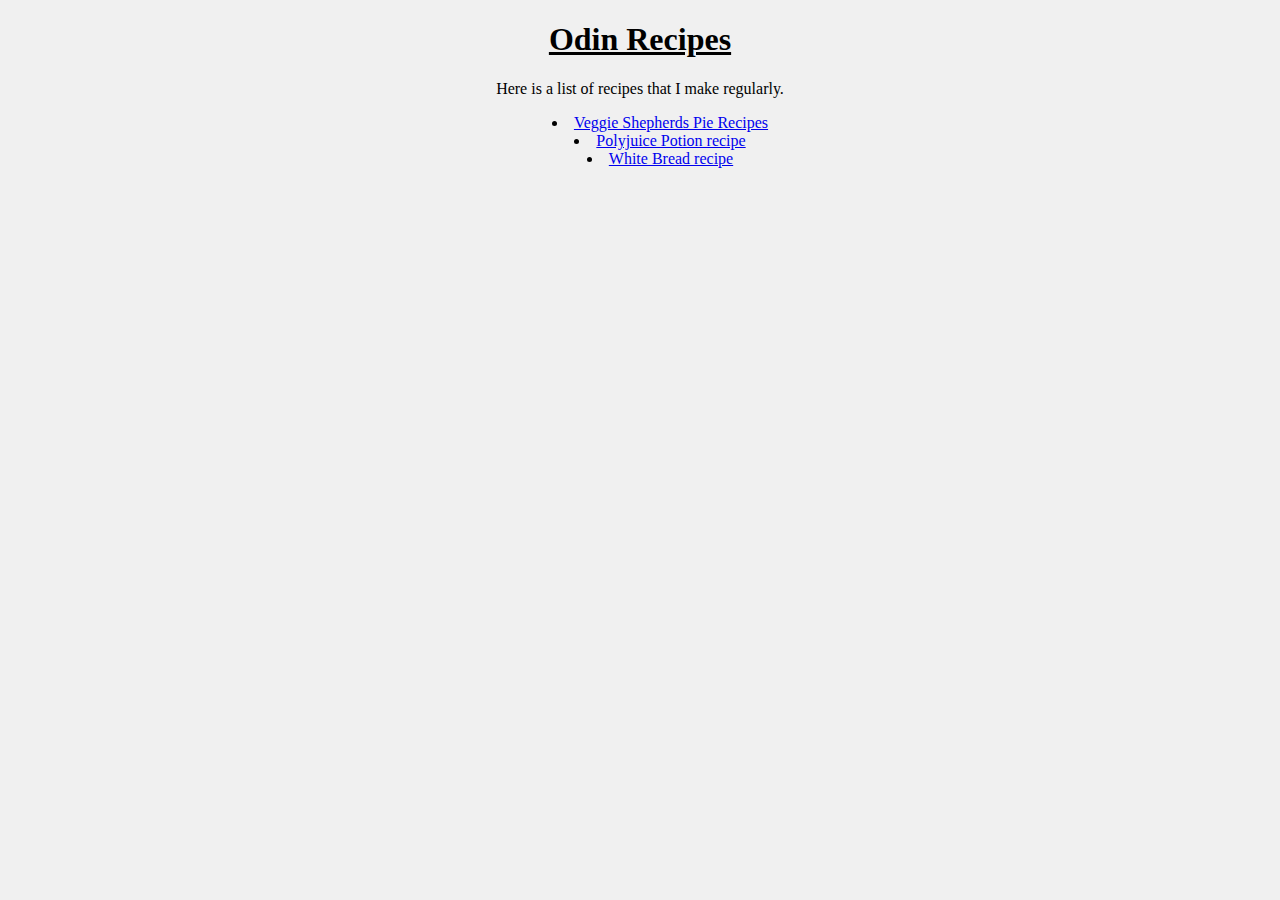
<file: index.html>
<!DOCTYPE html>
<html lang="en">
<head>
    <meta charset="UTF-8">
    <meta http-equiv="X-UA-Compatible" content="IE=edge">
    <meta name="viewport" content="width=device-width, initial-scale=1.0">
    <link rel="stylesheet" href="styles.css">
    <title>Odin Recipes</title>
</head>
<body>
    <h1 class="heading-one">Odin Recipes</h1>
    <p class="welcome">Here is a list of recipes that I make regularly.</p>
    <ul class="recipe-list">
        <li><a href="recipes/veggie-shepherds-pie.html">Veggie Shepherds Pie Recipes</a></li>
<li><a href="recipes/polyjuice.html">Polyjuice Potion recipe</a></li>
<li><a href="recipes/bread.html">White Bread recipe</a></li>
</ul>
</body>
</html>
</file>
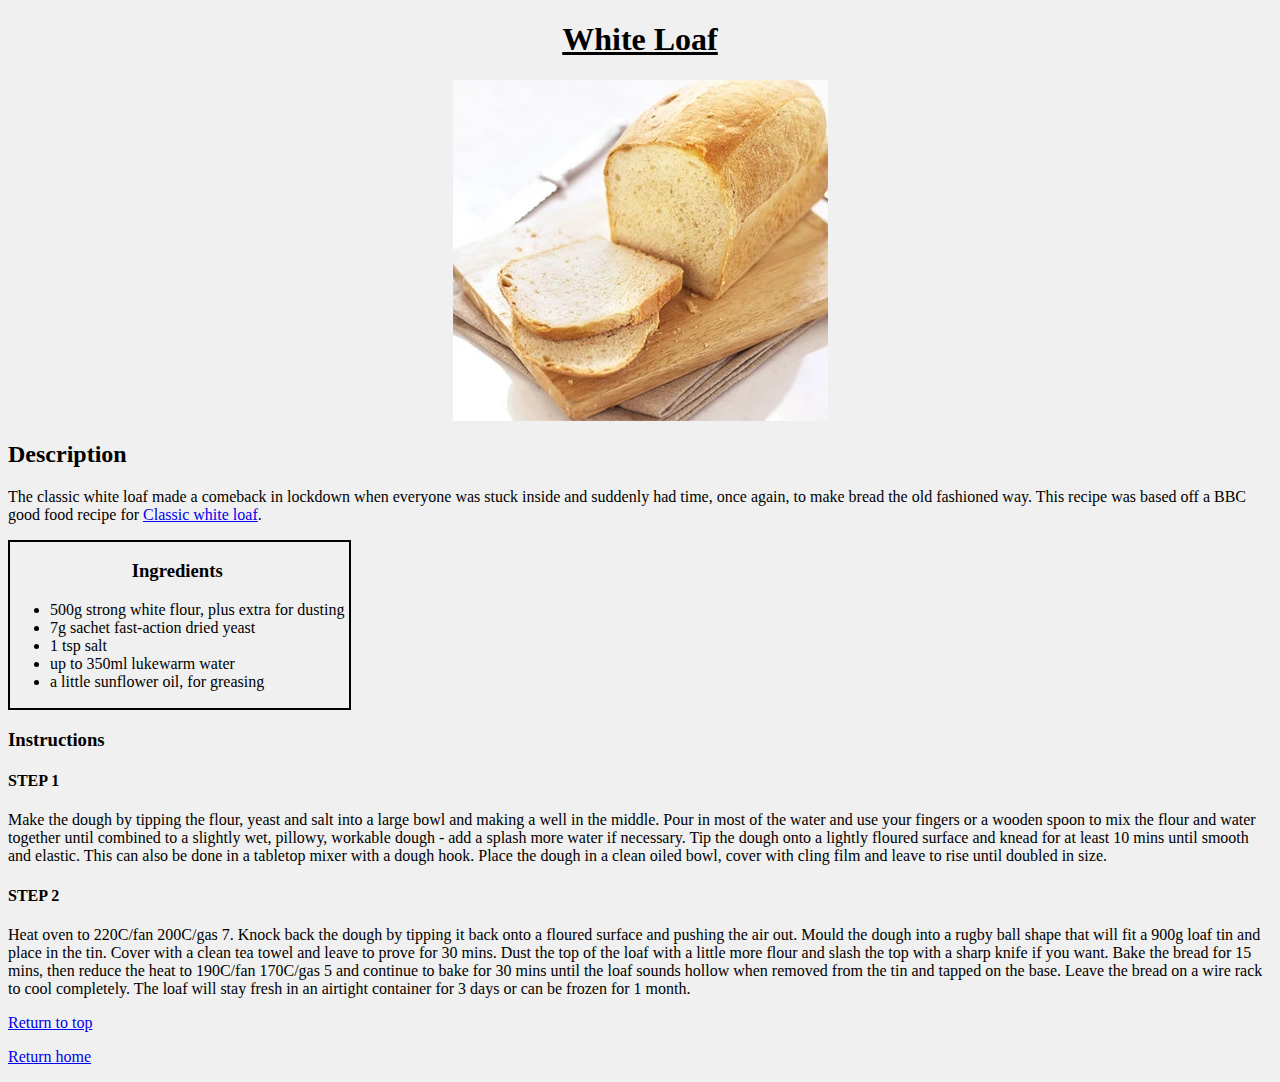
<file: recipes/bread.html>
<!DOCTYPE html>
<html lang="en">
<head>
    <meta charset="UTF-8">
    <meta http-equiv="X-UA-Compatible" content="IE=edge">
    <meta name="viewport" content="width=device-width, initial-scale=1.0">
    <link rel="stylesheet" href="../styles.css">
    <title>White Loaf</title>
</head>
<body>
    <h1 id='header' class="heading-one">White Loaf</h1>
    <img class="centered-image" src="../images/white-loaf.webp">
    <h2>Description</h2>
    <p>The classic white loaf made a comeback in lockdown when everyone was stuck inside and suddenly had time, once again, to make bread the old fashioned way. This recipe was based off a BBC good food recipe for <a href="https://www.bbcgoodfood.com/recipes/classic-white-loaf">Classic white loaf</a>.</p>
    <div class="ingredients">
    <h3 class="ingredients-header">Ingredients</h3>
    <ul>
        <li>500g strong white flour, plus extra for dusting</li>
        <li>7g sachet fast-action dried yeast</li>
        <li>1 tsp salt</li>
        <li>up to 350ml lukewarm water</li>
        <li>a little sunflower oil, for greasing</li>
    </ul>
</div>
    <h3>Instructions</h3>
    <h4>STEP 1</h4>
    <p>Make the dough by tipping the flour, yeast and salt into a large bowl and making a well in the middle. Pour in most of the water and use your fingers or a wooden spoon to mix the flour and water together until combined to a slightly wet, pillowy, workable dough - add a splash more water if necessary. Tip the dough onto a lightly floured surface and knead for at least 10 mins until smooth and elastic. This can also be done in a tabletop mixer with a dough hook. Place the dough in a clean oiled bowl, cover with cling film and leave to rise until doubled in size.</p>
    <h4>STEP 2</h4>
    <p>Heat oven to 220C/fan 200C/gas 7. Knock back the dough by tipping it back onto a floured surface and pushing the air out. Mould the dough into a rugby ball shape that will fit a 900g loaf tin and place in the tin. Cover with a clean tea towel and leave to prove for 30 mins. Dust the top of the loaf with a little more flour and slash the top with a sharp knife if you want. Bake the bread for 15 mins, then reduce the heat to 190C/fan 170C/gas 5 and continue to bake for 30 mins until the loaf sounds hollow when removed from the tin and tapped on the base. Leave the bread on a wire rack to cool completely. The loaf will stay fresh in an airtight container for 3 days or can be frozen for 1 month.</p>
    <p><a href="#header">Return to top</a></p>
    <p><a href="../index.html">Return home</a></p>
</body>
</html>
</file>
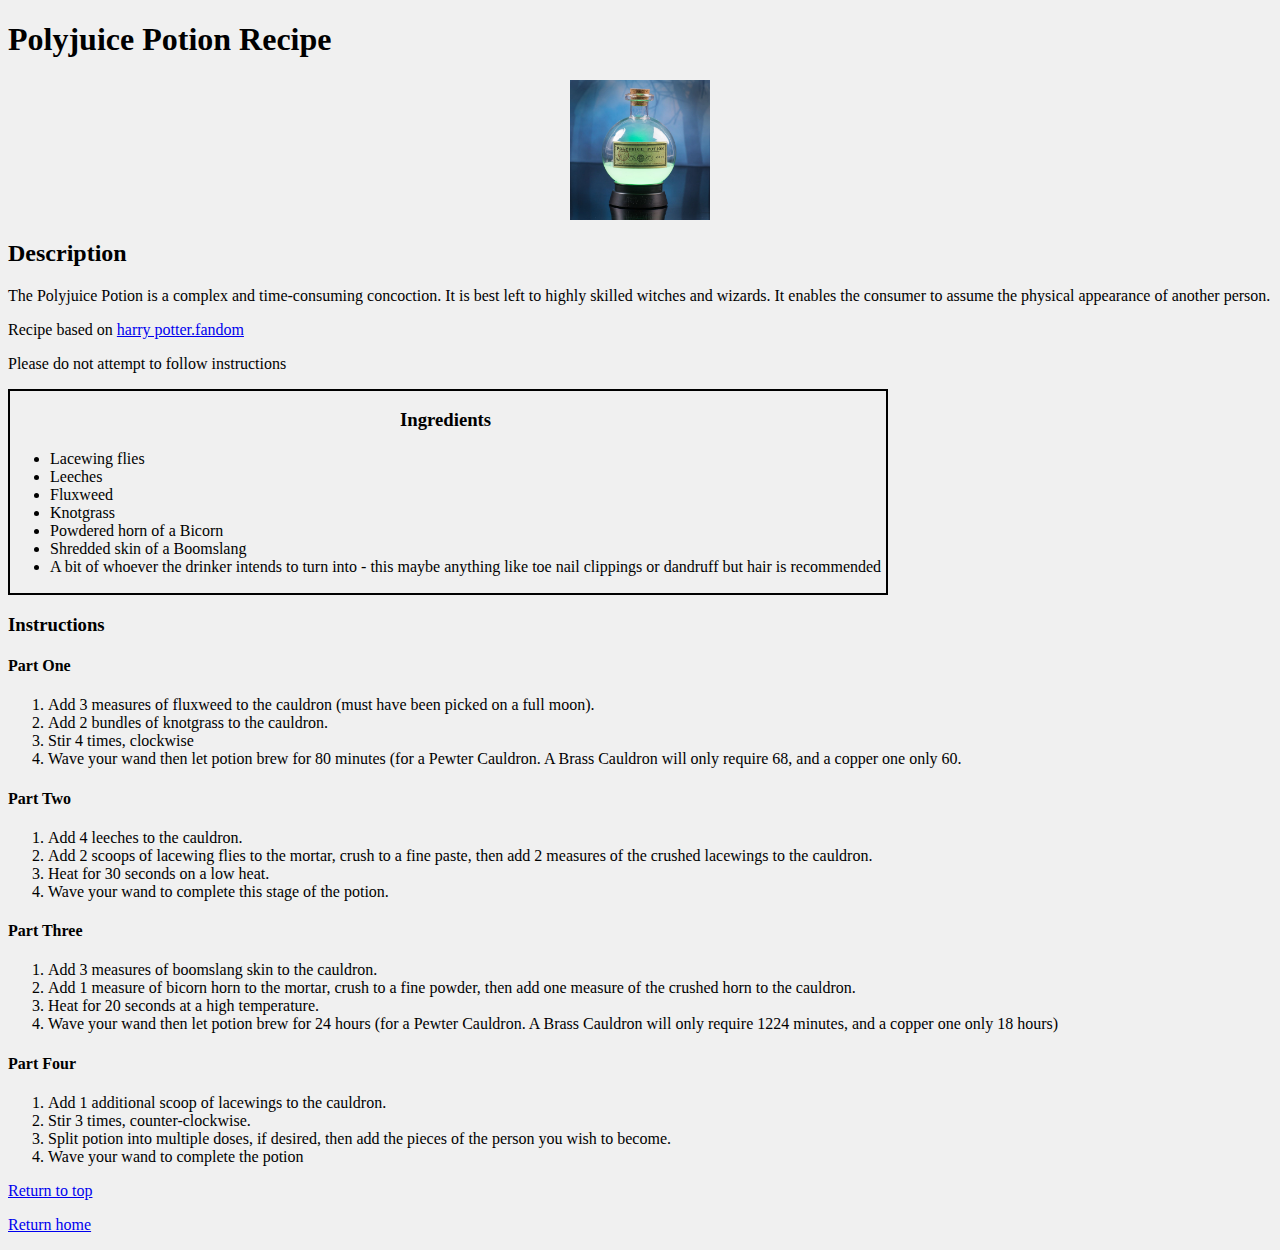
<file: recipes/polyjuice.html>
<!DOCTYPE html>
<html lang="en">
<head>
    <meta charset="UTF-8">
    <meta http-equiv="X-UA-Compatible" content="IE=edge">
    <meta name="viewport" content="width=device-width, initial-scale=1.0">
    <link rel="stylesheet" href="../styles.css">
    <title>Polyjuice potion recipe</title>
</head>
<body>
    <h1 id="header">Polyjuice Potion Recipe</h1>
    <img class="centered-image" src="../images/polyjuice.jpg" alt="Totally legit picture of polyjuice potion"  width="140" height="200">
    <div>
    <h2>Description</h2>
    <p>The Polyjuice Potion is a complex and time-consuming concoction. It is best left to highly skilled witches and wizards. It enables the consumer to assume the physical appearance of another person.</p>
    <p>Recipe based on <a href="https://harrypotter.fandom.com/wiki/Polyjuice_Potion#Preparation">harry potter.fandom</a></p>
    <p>Please do not attempt to follow instructions</p>
</div>
    <div class="ingredients">
    <h3 class="ingredients-header">Ingredients</h3>
    <ul>
        <li>Lacewing flies</li>
        <li>Leeches</li>
        <li>Fluxweed</li>
        <li>Knotgrass</li>
        <li>Powdered horn of a Bicorn</li>
        <li>Shredded skin of a Boomslang</li>
        <li>A bit of whoever the drinker intends to turn into - this maybe anything like toe nail clippings or dandruff but hair is recommended</li>
    </ul>
    </div>
    <div>
        <h3>Instructions</h3>
        <h4>Part One</h4>
        <ol>
            <li>Add 3 measures of fluxweed to the cauldron (must have been picked on a full moon).</li>
            <li>Add 2 bundles of knotgrass to the cauldron.</li>
            <li>Stir 4 times, clockwise</li>
            <li>Wave your wand then let potion brew for 80 minutes (for a Pewter Cauldron. A Brass Cauldron will only require 68, and a copper one only 60.</li>
        </ol>
        <h4>Part Two</h4>
        <ol>
            <li>Add 4 leeches to the cauldron.</li>
            <li>Add 2 scoops of lacewing flies to the mortar, crush to a fine paste, then add 2 measures of the crushed lacewings to the cauldron.</li>
            <li>Heat for 30 seconds on a low heat.</li>
            <li>Wave your wand to complete this stage of the potion.</li>
        </ol>
        <h4>Part Three</h4>
        <ol>
            <li>Add 3 measures of boomslang skin to the cauldron.</li>
            <li>Add 1 measure of bicorn horn to the mortar, crush to a fine powder, then add one measure of the crushed horn to the cauldron.</li>
            <li>Heat for 20 seconds at a high temperature.</li>
            <li>Wave your wand then let potion brew for 24 hours (for a Pewter Cauldron. A Brass Cauldron will only require 1224 minutes, and a copper one only 18 hours)</li>
        </ol>
        <h4>Part Four</h4>
        <ol>
            <li>Add 1 additional scoop of lacewings to the cauldron.</li>
            <li>Stir 3 times, counter-clockwise.</li>
            <li>Split potion into multiple doses, if desired, then add the pieces of the person you wish to become.</li>
            <li>Wave your wand to complete the potion</li>
        </ol>      
    </div>
    <p><a href="#header">Return to top</a></p>
    <p><a href="../index.html">Return home</a></p>
</body>
</html>
</file>
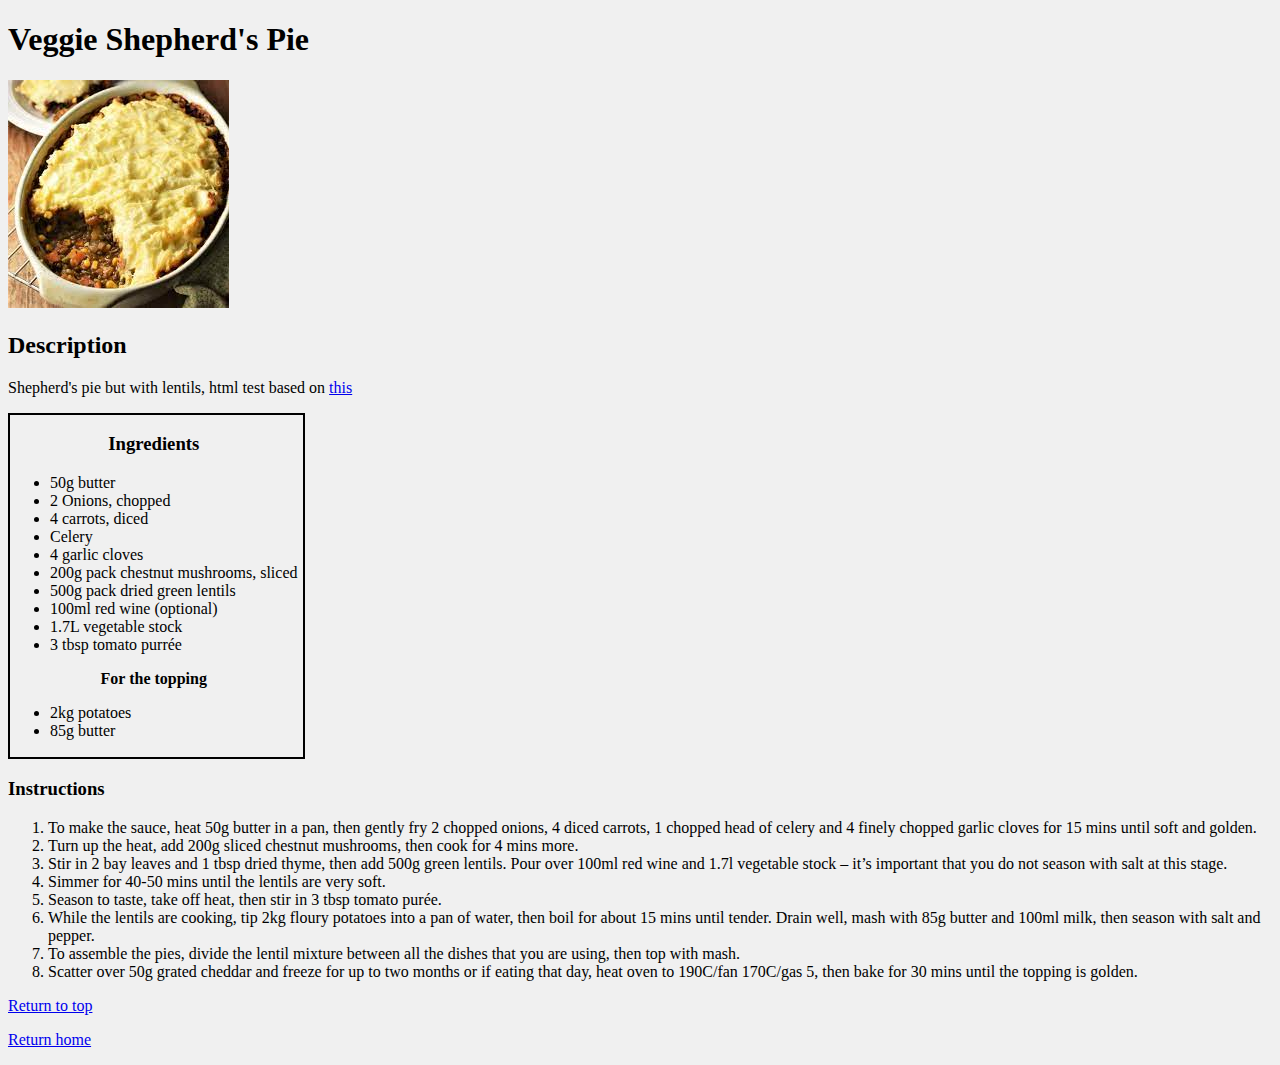
<file: recipes/veggie-shepherds-pie.html>
<!DOCTYPE html>
<html lang="en">
<head>
    <meta charset="UTF-8">
    <meta http-equiv="X-UA-Compatible" content="IE=edge">
    <meta name="viewport" content="width=device-width, initial-scale=1.0">
    <link rel="stylesheet" href="../styles.css">
    <title>Veggie Shepherd's Pie</title>
</head>
<body>
    <h1 id='header'>Veggie Shepherd's Pie</h1>
    <img src="../images/shepherds-pie.jpeg" alt="Veggie Shepherd's Pie">
    <h2>Description</h2>
    <p>Shepherd's pie but with lentils, html test based on <a href="https://www.bbcgoodfood.com/recipes/golden-veggie-shepherds-pie">this</a></p>
    <div class="ingredients"> 
    <h3 class="ingredients-header">Ingredients</h3>
    <ul>
        <li>50g butter</li>
        <li>2 Onions, chopped</li>
        <li>4 carrots, diced</li>
        <li>Celery</li>
        <li>4 garlic cloves</li>
        <li>200g pack chestnut mushrooms, sliced</li>
        <li>500g pack dried green lentils</li>
        <li>100ml red wine (optional)</li>
        <li>1.7L vegetable stock</li>
        <li>3 tbsp tomato purrée</li>
    </ul>
    <p class="ingredients-header"><strong>For the topping</strong></p>
    <ul> 
        <li>2kg potatoes</li>
        <li>85g butter</li>
    </ul>
    </div>
    <div>
    <h3>Instructions</h3>
    <ol>
        <li>To make the sauce, heat 50g butter in a pan, then gently fry 2 chopped onions, 4 diced carrots, 1 chopped head of celery and 4 finely chopped garlic cloves for 15 mins until soft and golden.</li>
        <li>Turn up the heat, add 200g sliced chestnut mushrooms, then cook for 4 mins more.</li>
        <li>Stir in 2 bay leaves and 1 tbsp dried thyme, then add 500g green lentils. Pour over 100ml red wine and 1.7l vegetable stock – it’s important that you do not season with salt at this stage.</li>
        <li>Simmer for 40-50 mins until the lentils are very soft.</li>
        <li>Season to taste, take off heat, then stir in 3 tbsp tomato purée.</li>
        <li>While the lentils are cooking, tip 2kg floury potatoes into a pan of water, then boil for about 15 mins until tender. Drain well, mash with 85g butter and 100ml milk, then season with salt and pepper.</li>
        <li>To assemble the pies, divide the lentil mixture between all the dishes that you are using, then top with mash.</li>
        <li>Scatter over 50g grated cheddar and freeze for up to two months or if eating that day, heat oven to 190C/fan 170C/gas 5, then bake for 30 mins until the topping is golden.</li>
    </ol>
    </div>
    <p><a href="#header">Return to top</a></p>
    <p><a href="../index.html">Return home</a></p>
</body>
</html>
</file>
<file: styles.css>
body {
    background-color: #f0f0f0;
    font-family: "Verdana", "Sans-serif";
}

.heading-one {
    font-weight: bold;
    text-decoration: underline;
    text-align: center;
}

.welcome {
    text-align: center;
}

.recipe-list {
    text-align: center;
    list-style-position: inside;
}

.centered-image {
    display: block;
    margin-left: auto;
    margin-right: auto;
    max-width: 50%;
    height: auto;
}

.ingredients {
    border-width: 2px;
    border-style: solid;
    border-color: black;
    display: inline-block;
    padding-top: 0;
    padding-right: 5px;
    padding-bottom: 1px;
}

.ingredients-header {
    text-align: center;
    display: block;
    padding: 0;
}
</file>
